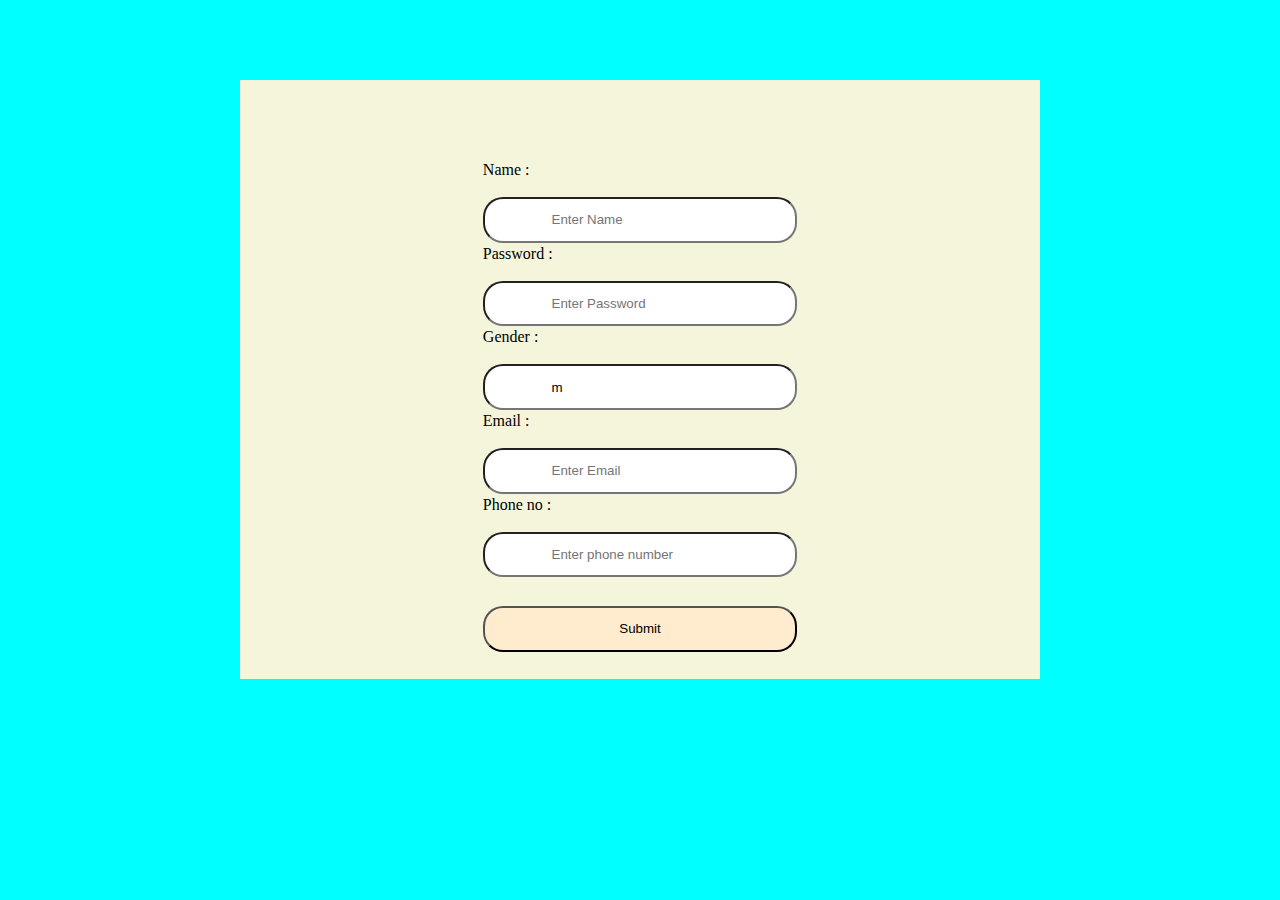
<file: login.html>
<html>
<head>
  <title>Register Form</title>
<link rel="stylesheet" href="./css/register.css">
<body>
 <form action="crud.php" method="POST">
  <table>
   <tr>
    <td>Name :</td>
    <td><input type="text" placeholder="Enter Name" name="username" required></td>
   </tr>
   <tr>
    <td>Password :</td>
    <td><input type="password" placeholder="Enter Password"  name="password" required></td>
   </tr>
   <tr>
    <td>Gender :</td>
    <td>
     <input type="text" placeholder="Enter gender"  name="gender" value="m" required>
     <!-- <input type="text" name="gender" value="f" required> -->
    </td>
   </tr>
   <tr>
    <td>Email :</td>
    <td><input type="email" placeholder="Enter Email"  name="email" required></td>
   </tr> 
   <tr>
    <td>Phone no :</td>
    <td
     
     <input type="text" placeholder="Enter country code"  name="phoneCode">
     <input type="phone" class="pon" placeholder="Enter phone number"  name="phone" required>
    </td>
   </tr>
   <tr>
    <td><input type="submit" value="Submit" name="submit"></td>
   </tr>
  </table>
 </form>

</body>
</html>
</file>
<file: css/register.css>
/*=============================== STYLING ============================= */



form{

    max-width: 800px;
    margin:  5rem auto;
    background-color: beige;
    display: flex;
    flex-direction: column;
    /* min-height: 30em; */
    
}
table{
    display: flex;
    width: 100%;
    justify-content: center;
    margin-top: 5em;
  
}
tr, td{
    display: flex;
    flex-direction: column;
    gap: 1em;
}
input{
    padding: 1em 5em;
    border-radius: 20px;
}
input[type="submit"]{
    margin-bottom: 2em;
    margin-top: 2em;
    cursor: pointer;
    background-color: blanchedalmond;
}
body{
    background-color: aqua;
}
</file>
